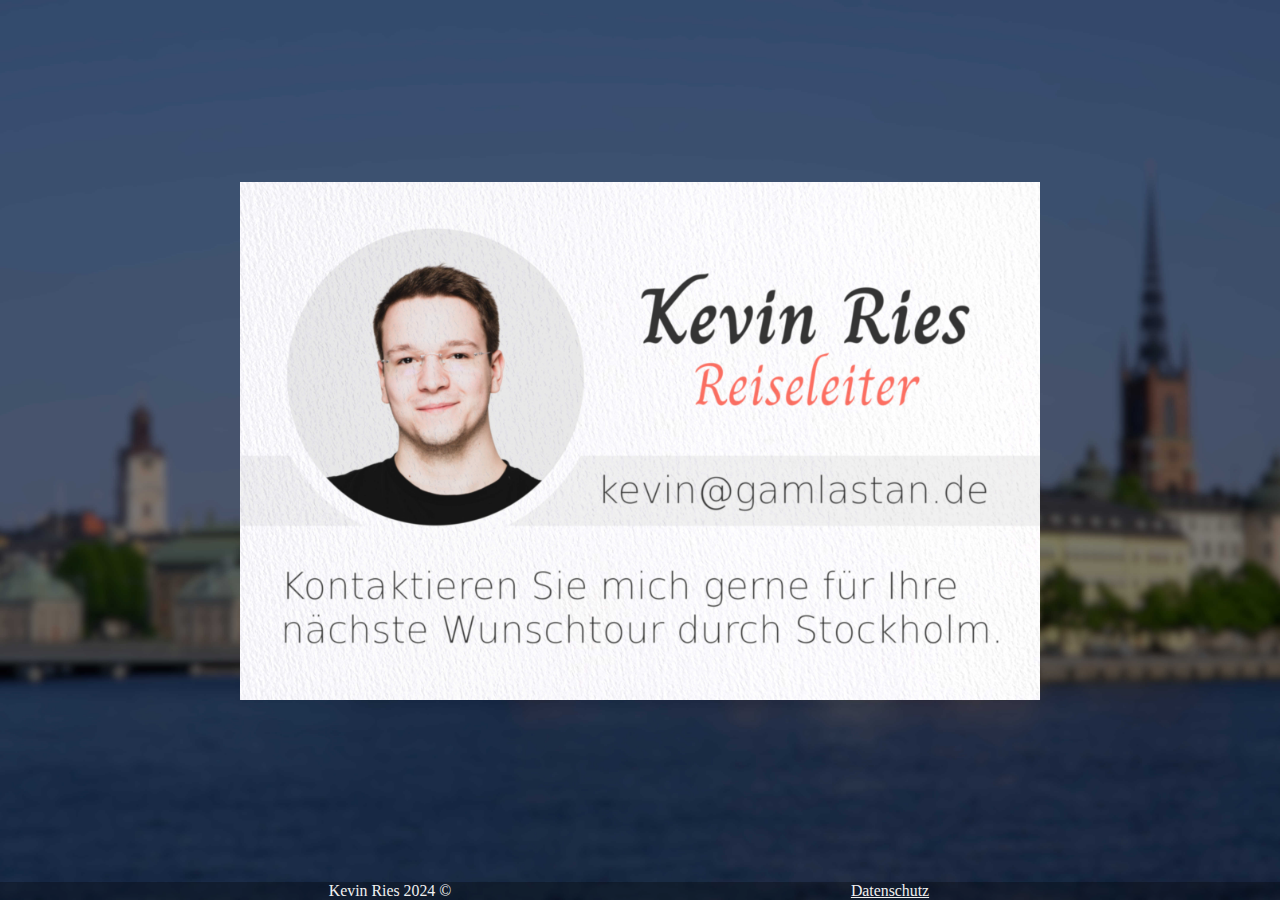
<file: index.html>
<!DOCTYPE HTML>
<html>
<head>
    <title>Stockholm Touren</title>
    <meta http-equiv="content-type" content="text/html; charset=UTF-8"/>
    <meta name="viewport" content="width=device-width, initial-scale=1"/>
    <link rel="stylesheet" type="text/css" href="style_index.css"/>
    <link rel="icon" type="image/x-icon" href="/graphics//favicon.ico">
    <!-- SEO -->
    <link rel="canonical" href="https://www.gamlastan.de/"/>
    <meta name="description" content="Die digitale Visitenkarte des Stockholmer Reiseleiters Ihres Vertrauens."/>
    <meta http-equiv="content-language" content="de-de">
    <meta name="robots" content="index, follow">
    <meta name="keywords" content="guide, reiseleiter, reiseführer, reise, führung, urlaub, stockholm, gamla stan, altstadt, deutsch, deutsche, german, tour, tours, walking tour, geheimtipp"/>
    <meta name="author" content="Kevin"/>
</head>

<!-- Home -->

<body>

    <div  class="container">
        <img src="graphics/card.jpg" alt="Hier sollte ein Bild meiner Visitenkarte erscheinen." class="card">
    </div>

<!-- Footer -->

<footer>

    <div class="full">

        <div class="half" id="copyright">
        Kevin Ries 2024 &copy;
        </div>

        <div class="half" id="copyright">
        <a target="_blank" href="./privacy.html">Datenschutz</a>
        </div>

    </div>

</footer>
</body>
</html>
</file>
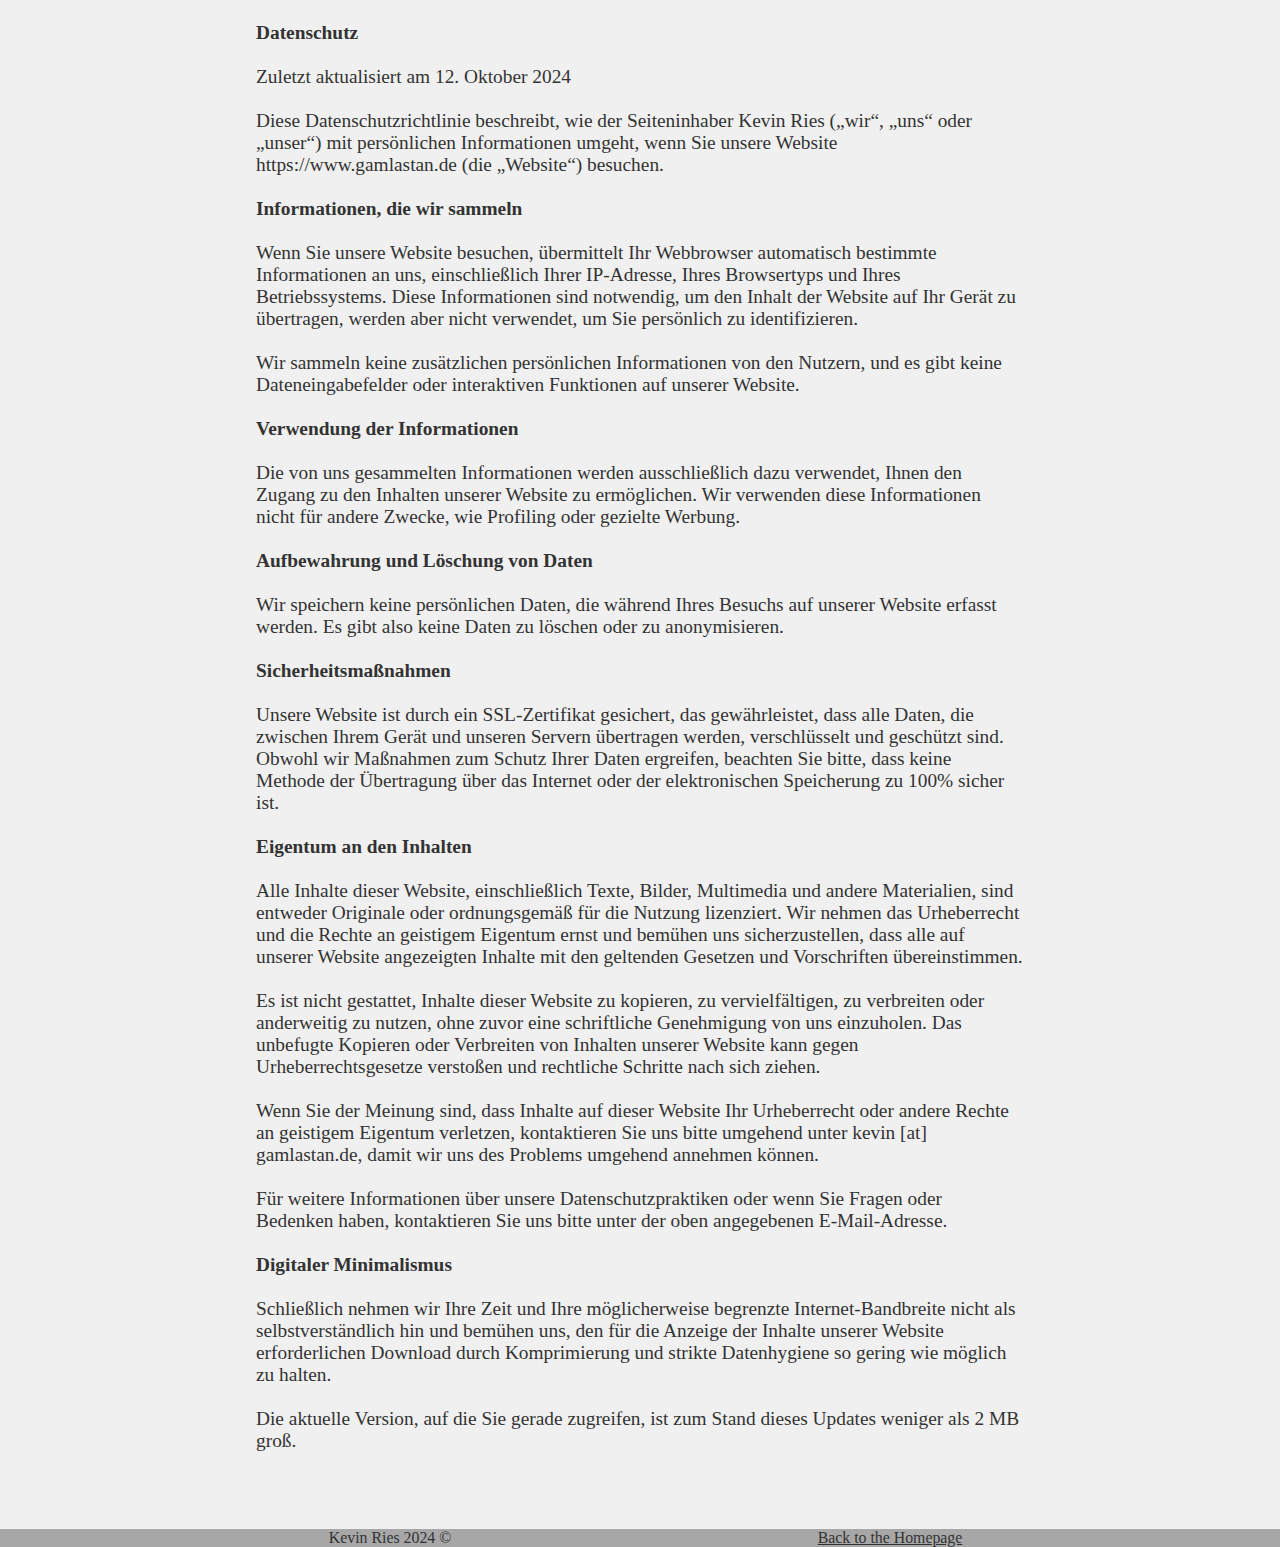
<file: privacy.html>
<!DOCTYPE HTML>
<html>
<head>
<title>Datenschutz</title>
<meta http-equiv="content-type" content="text/html; charset=UTF-8"/>
<meta name="viewport" content="width=device-width, initial-scale=1"/>
<link rel="stylesheet" type="text/css" href="style_privacy.css"/>
<link rel="icon" type="image/x-icon" href="/graphics/icons/favicon.ico">
<!-- SEO -->
<link rel="canonical" href="https://www.gamlastan.de/">
<meta name="description" content="Datenschutz Informationen bezüglich Ihres Besuches auf https://www.gamlastan.de"/>
<meta http-equiv="content-language" content="de-de">
<meta name="robots" content="index, follow">
 <meta name="author" content="Kevin"/>
</head>

<body id="top">

<div class="privacy">
<br>
<h1>Datenschutz</h1>
<br>
Zuletzt aktualisiert am 12. Oktober 2024
<br><br>
Diese Datenschutzrichtlinie beschreibt, wie der Seiteninhaber Kevin Ries („wir“, „uns“ oder „unser“) mit persönlichen Informationen umgeht, wenn Sie unsere Website https://www.gamlastan.de (die „Website“) besuchen.
<br><br>
<h1>Informationen, die wir sammeln</h1>
<br>
Wenn Sie unsere Website besuchen, übermittelt Ihr Webbrowser automatisch bestimmte Informationen an uns, einschließlich Ihrer IP-Adresse, Ihres Browsertyps und Ihres Betriebssystems. Diese Informationen sind notwendig, um den Inhalt der Website auf Ihr Gerät zu übertragen, werden aber nicht verwendet, um Sie persönlich zu identifizieren.
<br><br>
Wir sammeln keine zusätzlichen persönlichen Informationen von den Nutzern, und es gibt keine Dateneingabefelder oder interaktiven Funktionen auf unserer Website.
<br><br>
<h1>Verwendung der Informationen</h1>
<br>
Die von uns gesammelten Informationen werden ausschließlich dazu verwendet, Ihnen den Zugang zu den Inhalten unserer Website zu ermöglichen. Wir verwenden diese Informationen nicht für andere Zwecke, wie Profiling oder gezielte Werbung.
<br><br>
<h1>Aufbewahrung und Löschung von Daten</h1>
<br>
Wir speichern keine persönlichen Daten, die während Ihres Besuchs auf unserer Website erfasst werden. Es gibt also keine Daten zu löschen oder zu anonymisieren.
<br><br>
<h1>Sicherheitsmaßnahmen</h1>
<br>
Unsere Website ist durch ein SSL-Zertifikat gesichert, das gewährleistet, dass alle Daten, die zwischen Ihrem Gerät und unseren Servern übertragen werden, verschlüsselt und geschützt sind. Obwohl wir Maßnahmen zum Schutz Ihrer Daten ergreifen, beachten Sie bitte, dass keine Methode der Übertragung über das Internet oder der elektronischen Speicherung zu 100% sicher ist.
<br><br>
<h1>Eigentum an den Inhalten</h1>
<br>
Alle Inhalte dieser Website, einschließlich Texte, Bilder, Multimedia und andere Materialien, sind entweder Originale oder ordnungsgemäß für die Nutzung lizenziert. Wir nehmen das Urheberrecht und die Rechte an geistigem Eigentum ernst und bemühen uns sicherzustellen, dass alle auf unserer Website angezeigten Inhalte mit den geltenden Gesetzen und Vorschriften übereinstimmen.
<br><br>
Es ist nicht gestattet, Inhalte dieser Website zu kopieren, zu vervielfältigen, zu verbreiten oder anderweitig zu nutzen, ohne zuvor eine schriftliche Genehmigung von uns einzuholen. Das unbefugte Kopieren oder Verbreiten von Inhalten unserer Website kann gegen Urheberrechtsgesetze verstoßen und rechtliche Schritte nach sich ziehen.
<br><br>
Wenn Sie der Meinung sind, dass Inhalte auf dieser Website Ihr Urheberrecht oder andere Rechte an geistigem Eigentum verletzen, kontaktieren Sie uns bitte umgehend unter kevin [at] gamlastan.de, damit wir uns des Problems umgehend annehmen können.
<br><br>
Für weitere Informationen über unsere Datenschutzpraktiken oder wenn Sie Fragen oder Bedenken haben, kontaktieren Sie uns bitte unter der oben angegebenen E-Mail-Adresse.
<br><br>
<h1>Digitaler Minimalismus</h1>
<br>
Schließlich nehmen wir Ihre Zeit und Ihre möglicherweise begrenzte Internet-Bandbreite nicht als selbstverständlich hin und bemühen uns, den für die Anzeige der Inhalte unserer Website erforderlichen Download durch Komprimierung und strikte Datenhygiene so gering wie möglich zu halten.
<br><br>
Die aktuelle Version, auf die Sie gerade zugreifen, ist zum Stand dieses Updates weniger als 2 MB groß.
</div>

<footer>

    <div class="full">
    
      <div class="half" id="copyright">
        Kevin Ries 2024 &copy;
      </div>

      <div class="half" id="copyright">
        <a href="/">Back to the Homepage</a>
      </div>
    
    </div>

</footer>
    
    </body>

</html>
</file>
<file: style_index.css>
/* Colors:
#F0F0F0 - GL Accent
#FF6F61 - FG Bright
#333333 - FG Dark
*/

/* Global */

html {
scroll-behavior: smooth;
height: 100%;
}

body {
background-color: #333333;
background-image: url("graphics/background.jpg");
background-size: cover;
background-position: center;
background-repeat: no-repeat;
height: 100%;
display: flex;
flex-direction: column;
}

* {
font-family: Georgia, 'Times New Roman', Times, serif;
font-size: 1.1rem;
color: #F0F0F0;
margin: 0;
padding: 0;
}

img {
pointer-events: none;
}

/* Pagesplit */

.full {
display: flex;
justify-content: space-around;
height: auto;
align-items: center;
flex-direction: row;
max-width: 1000px;
margin: auto;
}

.half {
display: flex;
justify-content: center;
box-sizing: border-box;
width: 50%;
text-align: center;
padding: 0 1vw;
}

.container {
flex: 1;
display: flex;
justify-content: center;
align-items: center;
}

.card {
width: 800px;
height: 520px;
max-width: 96%;
max-height: 96%;
object-fit: contain;
}

footer {
background-color: rgba(0, 0, 0, 0.3);
color: #F0F0F0;
}

footer * {
font-size: 0.9rem;
}
</file>
<file: style_privacy.css>
/* Colors:
#F0F0F0 - GL Accent
#FF6F61 - FG Bright
#333333 - FG Dark
*/

/* Global */

html {
scroll-behavior: smooth;
}

body {
background-color: #F0F0F0;
height: 100%;
display: flex;
flex-direction: column;
}

* {
font-family: Georgia, 'Times New Roman', Times, serif;
font-size: 1.1rem;
color: #333333;
margin: 0;
padding: 0;
}

img {
pointer-events: none;
}

/* Pagesplit */

.full {
display: flex;
justify-content: space-around;
height: auto;
align-items: center;
flex-direction: row;
max-width: 1000px;
margin: auto;
}

.half {
display: flex;
justify-content: center;
box-sizing: border-box;
width: 50%;
text-align: center;
padding: 0 1vw;
}

footer {
background-color: rgba(0, 0, 0, 0.3);
color: #F0F0F0;
}

footer * {
font-size: 0.9rem;
}

.privacy {
max-width: 60%;
margin: auto;
padding-bottom: 6%;
}

.privacy * {
color: #333333;
}
</file>
